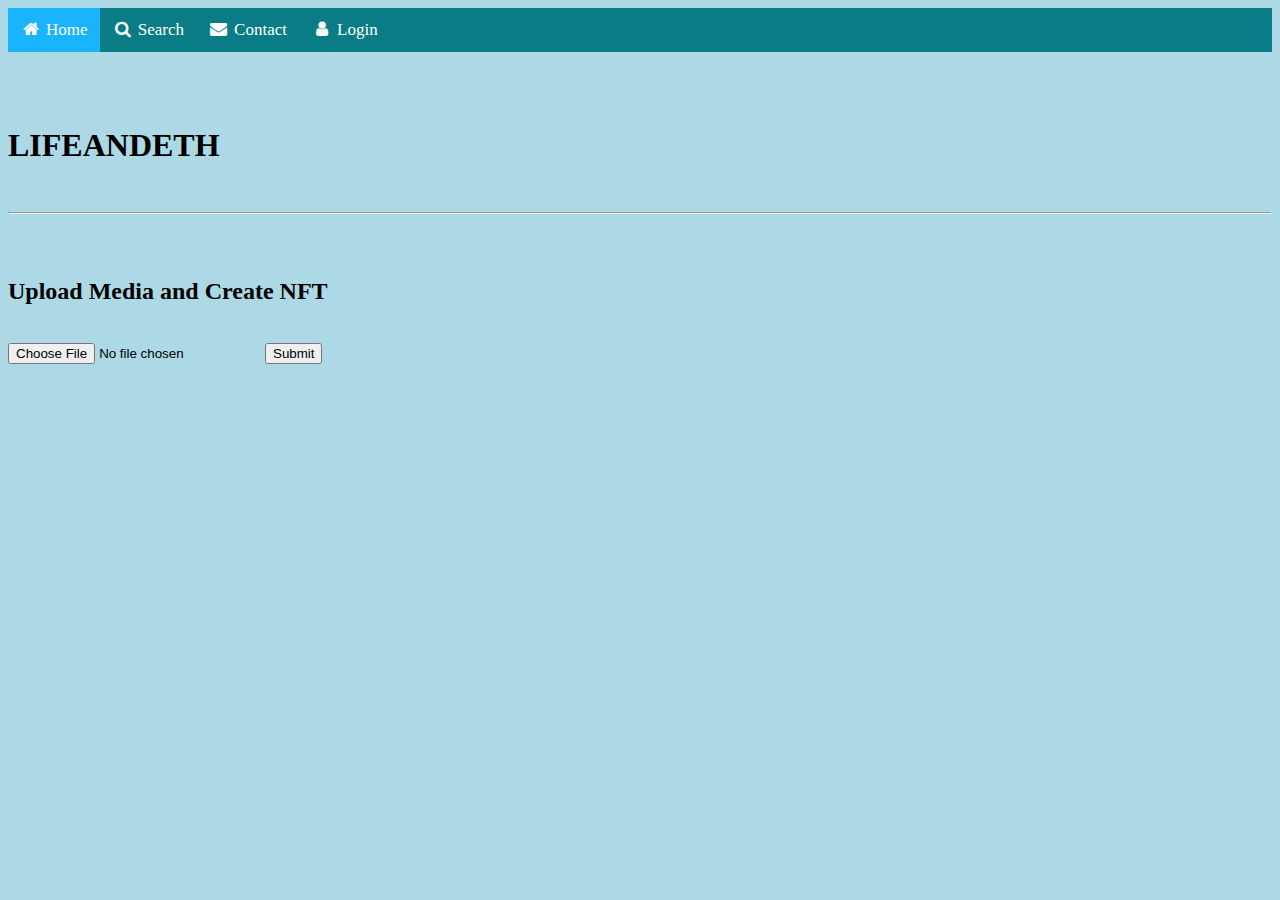
<file: Front End/index.html>
<html lang="en">
<head>
    <meta charset="UTF-8">
    <meta http-equiv="X-UA-Compatible" content="IE=edge">
    <meta name="viewport" content="width=device-width, initial-scale=1.0">
    <link rel="stylesheet" href="index.css">
    <title>LIFEANDETH</title>
</head>
<body>
    <link rel="stylesheet" href="https://cdnjs.cloudflare.com/ajax/libs/font-awesome/4.7.0/css/font-awesome.min.css">

    <div class="navbar">
      <a class="active" href="#"><i class="fa fa-fw fa-home"></i> Home</a>
      <a href="#"><i class="fa fa-fw fa-search"></i> Search</a>
      <a href="#"><i class="fa fa-fw fa-envelope"></i> Contact</a>
      <a href="#"><i class="fa fa-fw fa-user"></i> Login</a>
    </div>

<br>
<br>
<br>
<div class="container-fluid">
    
    <h1>LIFEANDETH</h1>
<br>
<hr>
<br>
<br>
<h2>Upload Media and Create NFT</h2>
<br>
<form action="page1.html">
  <input type="file" id="myFile" name="filename">
  <input type="submit">
</form>

</div>

</body>
</html>

</body>
</file>
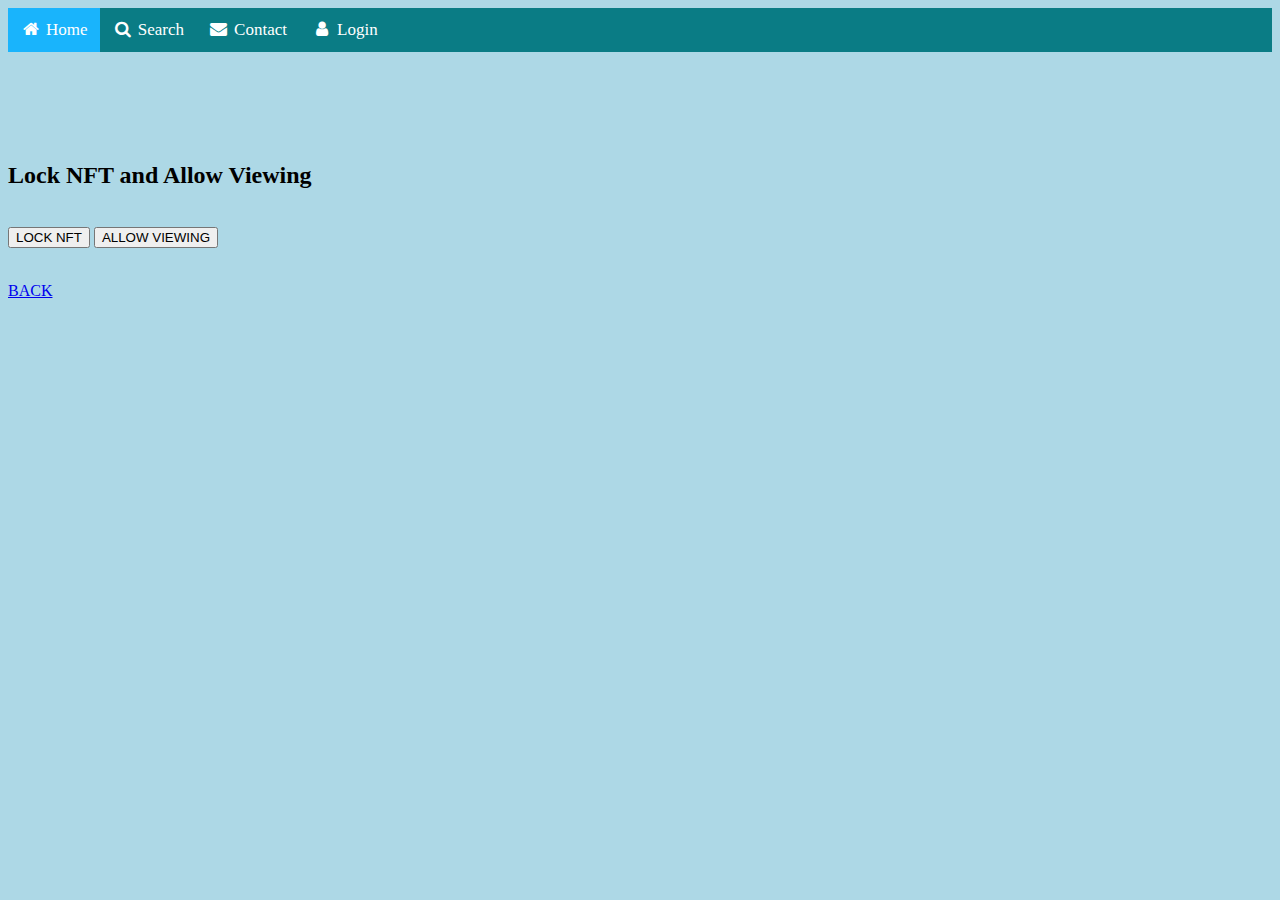
<file: Front End/page1.html>
<html lang="en">
<head>
    <meta charset="UTF-8">
    <meta http-equiv="X-UA-Compatible" content="IE=edge">
    <meta name="viewport" content="width=device-width, initial-scale=1.0">
    <link rel="stylesheet" href="index.css">
    <title>LIFEANDETH</title>
</head>
<body>
    <link rel="stylesheet" href="https://cdnjs.cloudflare.com/ajax/libs/font-awesome/4.7.0/css/font-awesome.min.css">

    <div class="navbar">
      <a class="active" href="#"><i class="fa fa-fw fa-home"></i> Home</a>
      <a href="#"><i class="fa fa-fw fa-search"></i> Search</a>
      <a href="#"><i class="fa fa-fw fa-envelope"></i> Contact</a>
      <a href="#"><i class="fa fa-fw fa-user"></i> Login</a>
    </div>

<br>
<br>
<br>
<div class="container-fluid">

<br>
<br>
<h2>Lock NFT and Allow Viewing </h2>
<br>
<form action="page1.html">
    <button class="w3-button w3-purple">LOCK NFT</button>
    
    <button class="w3-button w3-purple">ALLOW VIEWING</button>
    
</form>

<br>
<a href="index.html" class="previous">BACK</a>
<br>
</div>

</body>
</file>
<file: Front End/index.css>
/* Style the navigation bar */
body {
    background-color: lightblue;
  }

.navbar {
    width: 100%;
    background-color: rgb(10, 124, 133);
    overflow: auto;
  }
  
  /* Navbar links */
  .navbar a {
    float: left;
    text-align: center;
    padding: 12px;
    color: white;
    text-decoration: none;
    font-size: 17px;
  }
  
  /* Navbar links on mouse-over */
  .navbar a:hover {
    background-color: rgb(6, 13, 114);
  }
  
  /* Current/active navbar link */
  .active {
    background-color: #19b4fc;
  }
  
  /* Add responsiveness - will automatically display the navbar vertically instead of horizontally on screens less than 500 pixels */
  @media screen and (max-width: 500px) {
    .navbar a {
      float: none;
      display: block;
    }
  }
</file>
